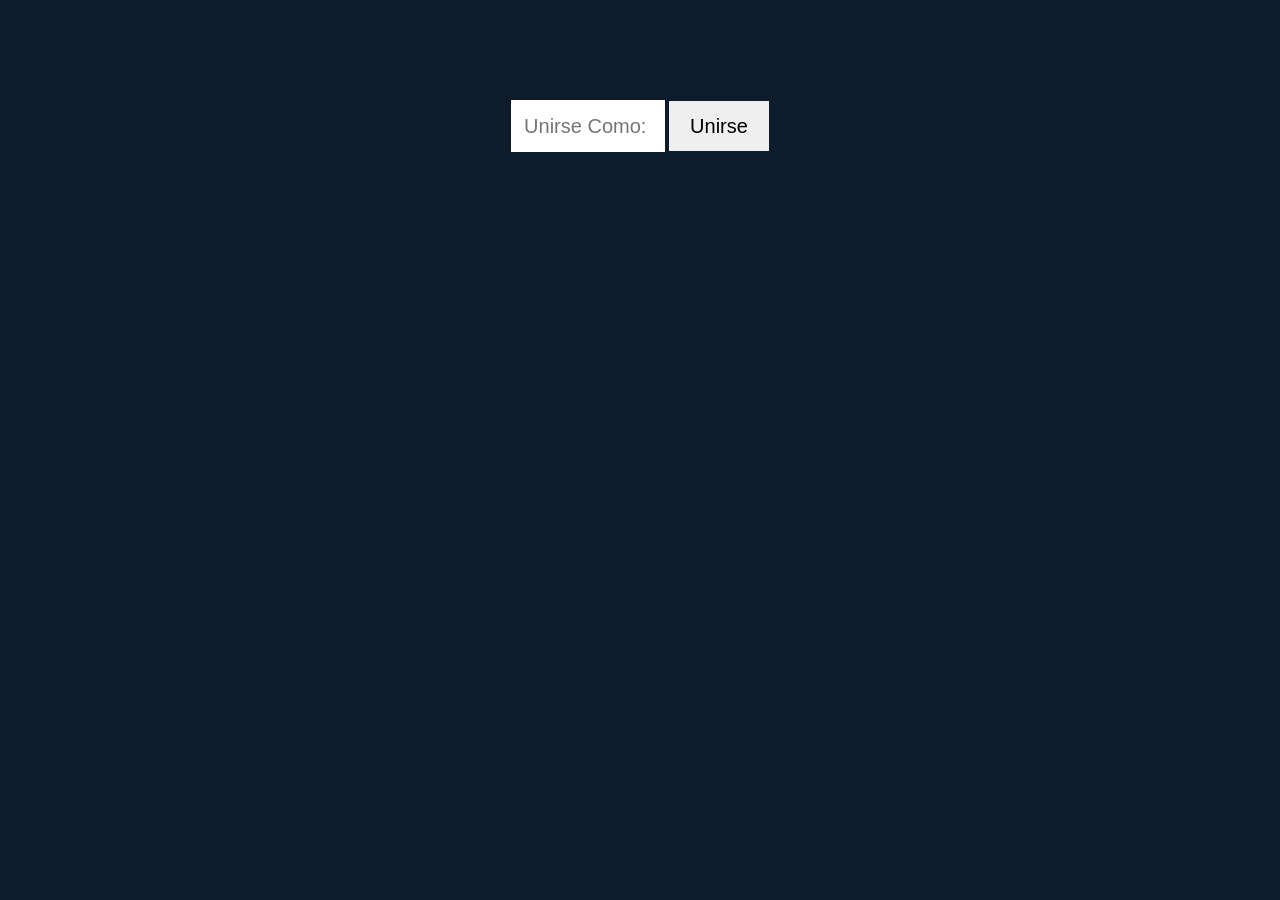
<file: templates/loggin.html>
<!DOCTYPE html>
<html lang="en">
<head>
    <meta charset="UTF-8">
    <meta name="viewport" content="width=device-width, initial-scale=1.0">
    <title>Loggin</title>
    <link rel="stylesheet" href="/static/css/loggin.css">
</head>
<body>
    <form action="/unirse" method="POST">
        <input width="400px" type="text" name="nombre" id="nombre" placeholder="Unirse Como: ">
        <input id="unirse_btn" type="submit" value="Unirse">
    </form>
</body>
</html>
</file>
<file: static/css/loggin.css>
*{
    margin: 0;
}

body{
    background-color: #0D1B2A;
    color: #E0E1DD;
    text-align: center;
}

#nombre{
    width: 150px;
    height: 50px;
    margin-top: 100px;
    font-size: 20px;
    border: none;
    text-align: center;
}

#unirse_btn{
    width: 100px;
    height: 50px;
    border: none;
    font-size: 20px;
    
}
</file>
